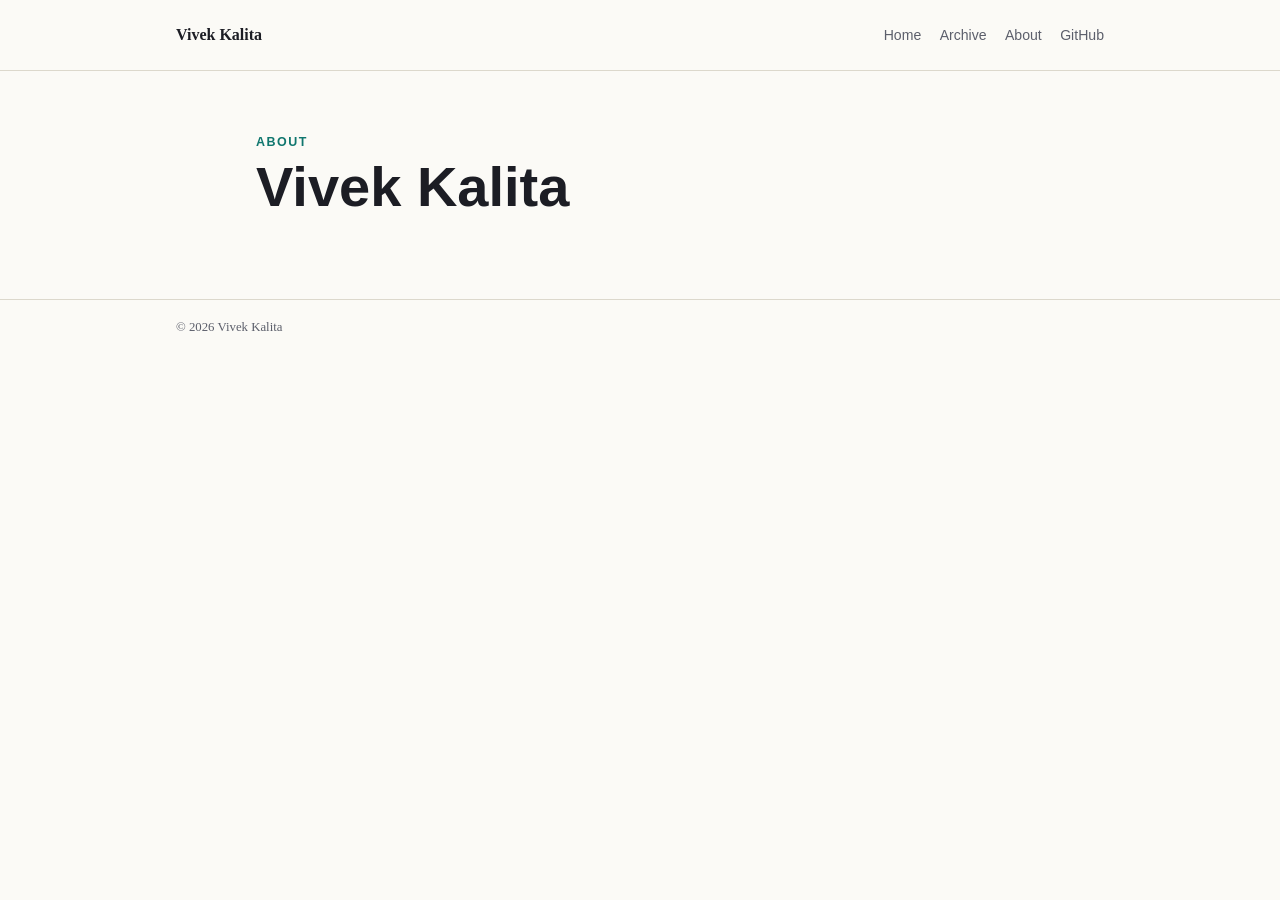
<file: created artifacts/about/index.html>
<!DOCTYPE html>
<html lang="en">
<head>
<meta charset="UTF-8">
<meta name="viewport" content="width=device-width, initial-scale=1">
<title>About · Mostly serious stuff</title>
<style>
:root{--bg:#fbfaf6;--fg:#1c1d24;--muted:#5c5f6b;--rule:#dcd8cc;--link:#3a43a8;--green:#0f766e}
*{box-sizing:border-box}body{margin:0;background:var(--bg);color:var(--fg);font-family:Georgia,serif;line-height:1.75}
a{color:var(--link);text-decoration:none}a:hover{text-decoration:underline}
.top{border-bottom:1px solid var(--rule)}.wrap{width:min(58rem,calc(100% - 2.4rem));margin:auto}
.top-wrap{min-height:4.4rem;display:flex;align-items:center;gap:1.6rem}
.brand{font-weight:700;color:var(--fg);margin-right:auto}.nav{display:flex;gap:1.15rem;font-family:Arial,sans-serif;font-size:.88rem}.nav a{color:var(--muted)}
main{padding:4rem 0}.page{max-width:48rem;margin:auto}.kicker{font:700 .78rem Arial,sans-serif;color:var(--green);letter-spacing:.12em;text-transform:uppercase}
h1{font:700 clamp(2.5rem,6vw,3.5rem)/1.1 Arial,sans-serif;margin:.4rem 0 1rem}p{font-size:1.1rem;color:var(--muted)}
footer{border-top:1px solid var(--rule);padding:1rem 0 2rem;color:var(--muted);font-size:.8rem}
</style>
</head>
<body>
<header class="top"><div class="wrap top-wrap">
<a class="brand" href="../">Vivek Kalita</a>
<nav class="nav"><a href="../">Home</a><a href="../archive/">Archive</a><a href="./">About</a><a href="https://github.com/VivekH90" target="_blank" rel="noopener">GitHub</a></nav>
</div></header>
<main><div class="wrap page"><div class="kicker">About</div><h1>Vivek Kalita</h1><p></p></div></main>
<footer><div class="wrap">© 2026 Vivek Kalita</div></footer>
</body></html>
</file>
